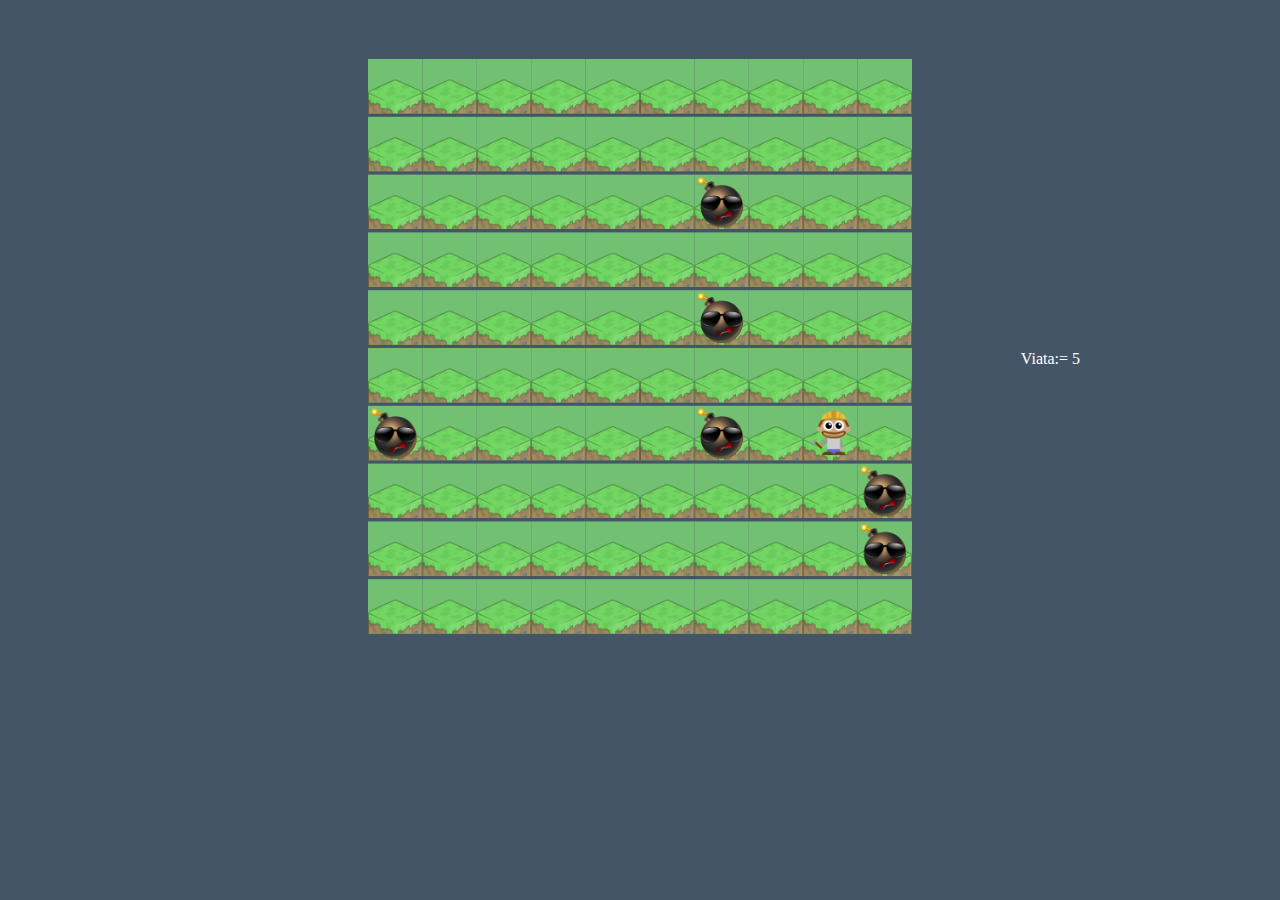
<file: index.html>
<!DOCTYPE html>
<html lang="en">
<head>
  <title>Document</title>
  <link rel="stylesheet" href="miner.css">
</head>
<body onkeydown="action();">

<div id="map">
  <!-- HTML -->
</div>

<div id="score">
  <!-- aici scorul jocului -->
</div>

<!-- <table id="controls">
  <tr>
    <td></td>
    <td><button onclick="moveUp();">&uarr;</button></td>
    <td></td>
  </tr>
  <tr>
    <td><button onclick="moveLeft();">&larr;</button></td>
    <td></td>
    <td><button onclick="moveRight();">&rarr;</button></td>
  </tr>
  <tr>
    <td></td>
    <td><button onclick="moveDown();">&darr;</button></td>
    <td></td>
  </tr>
</table> -->

<script src="miner.js"></script>
</body>
</html>
</file>
<file: miner.css>
body{
  text-align: center;
  background-color: #456;
}
.grass{
  width: 64px;
  height: 64px;
  background-image: url(grass.png);
  background-position: center 24px;
  background-repeat: no-repeat;
  display: inline-block;
  background-color: #72c172;
}
.miner{
  width: 64px;
  height: 64px;
  background-image: url(miner.png);
  position: absolute;
}
.bomb{
  width: 64px;
  height: 64px;
  background-image: url(bomb.png);
}
#score{
  color: white;
  position: absolute;
  right: 200px;
  top: 350px;
}

#map{
  width: 640px;
  margin: auto;
  transform: scale(0.85);
  top: 0;
}
#controls{
  margin: auto;
}
</file>
